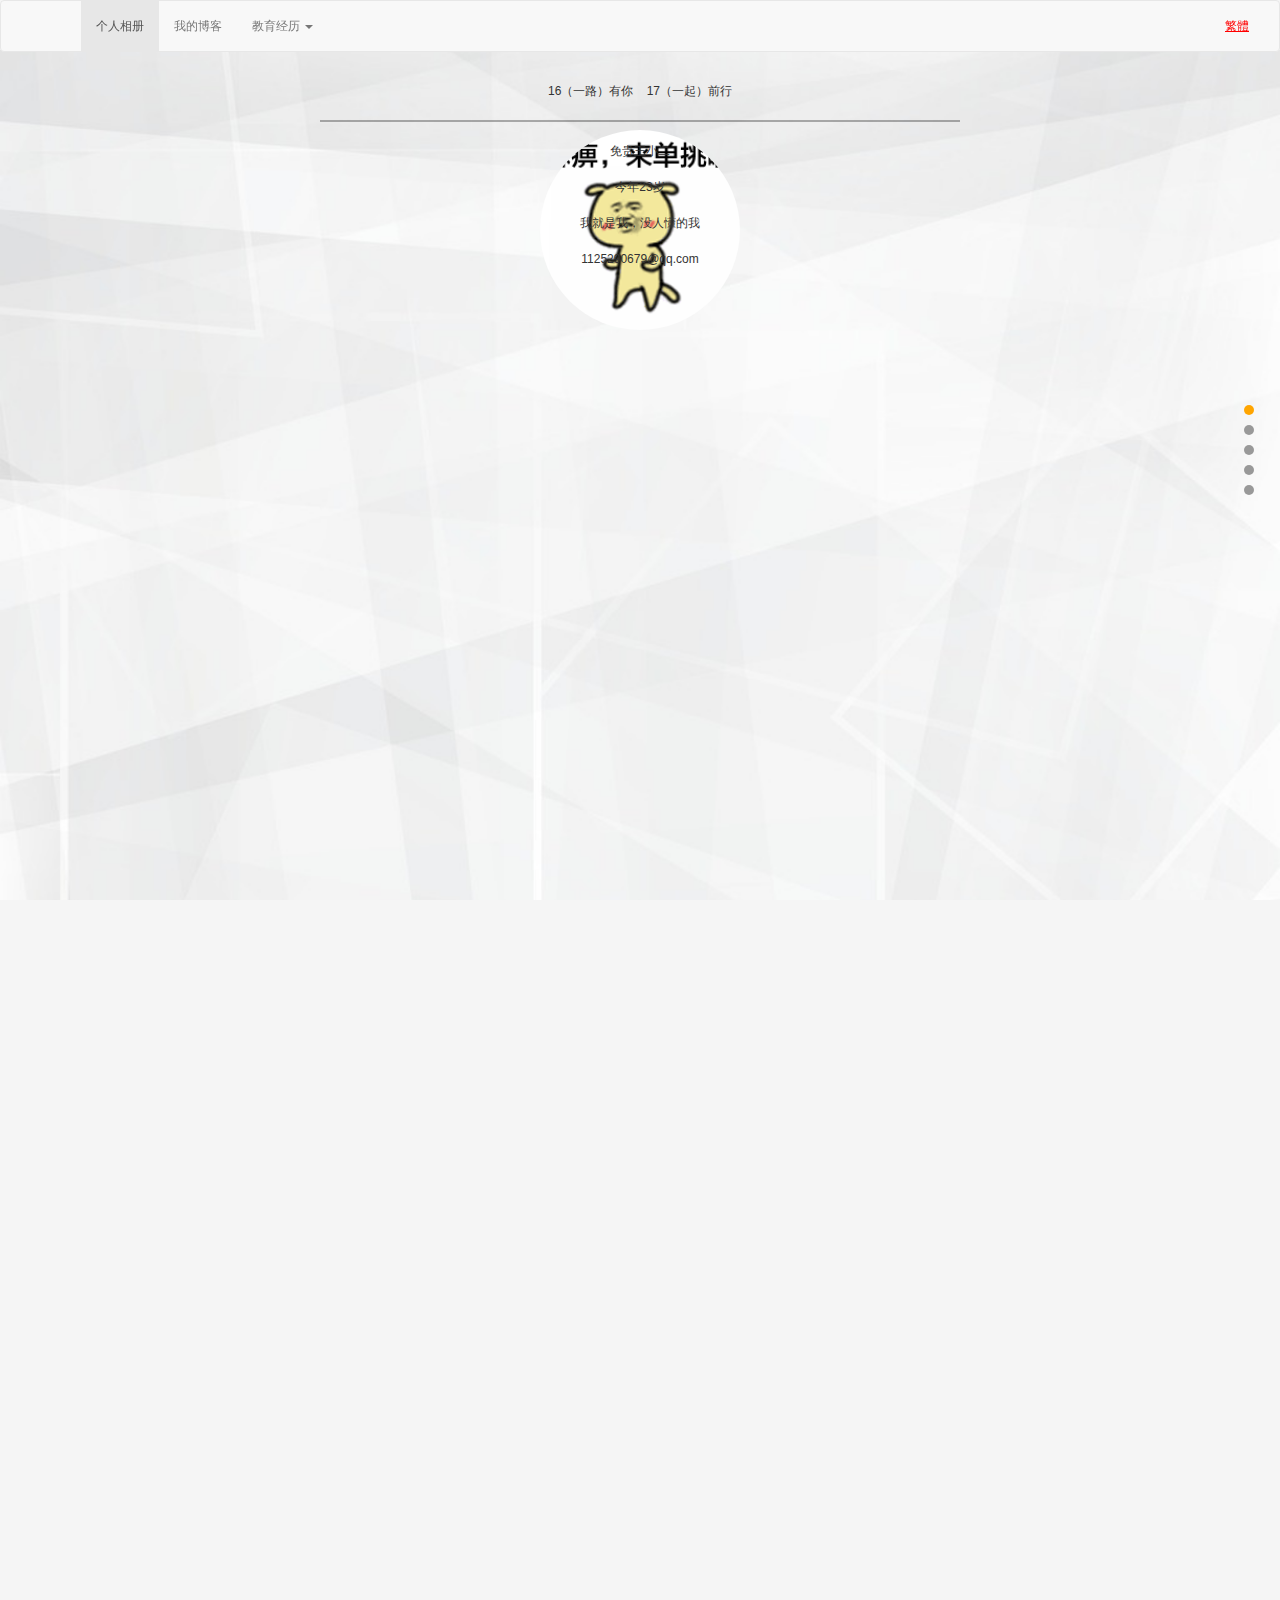
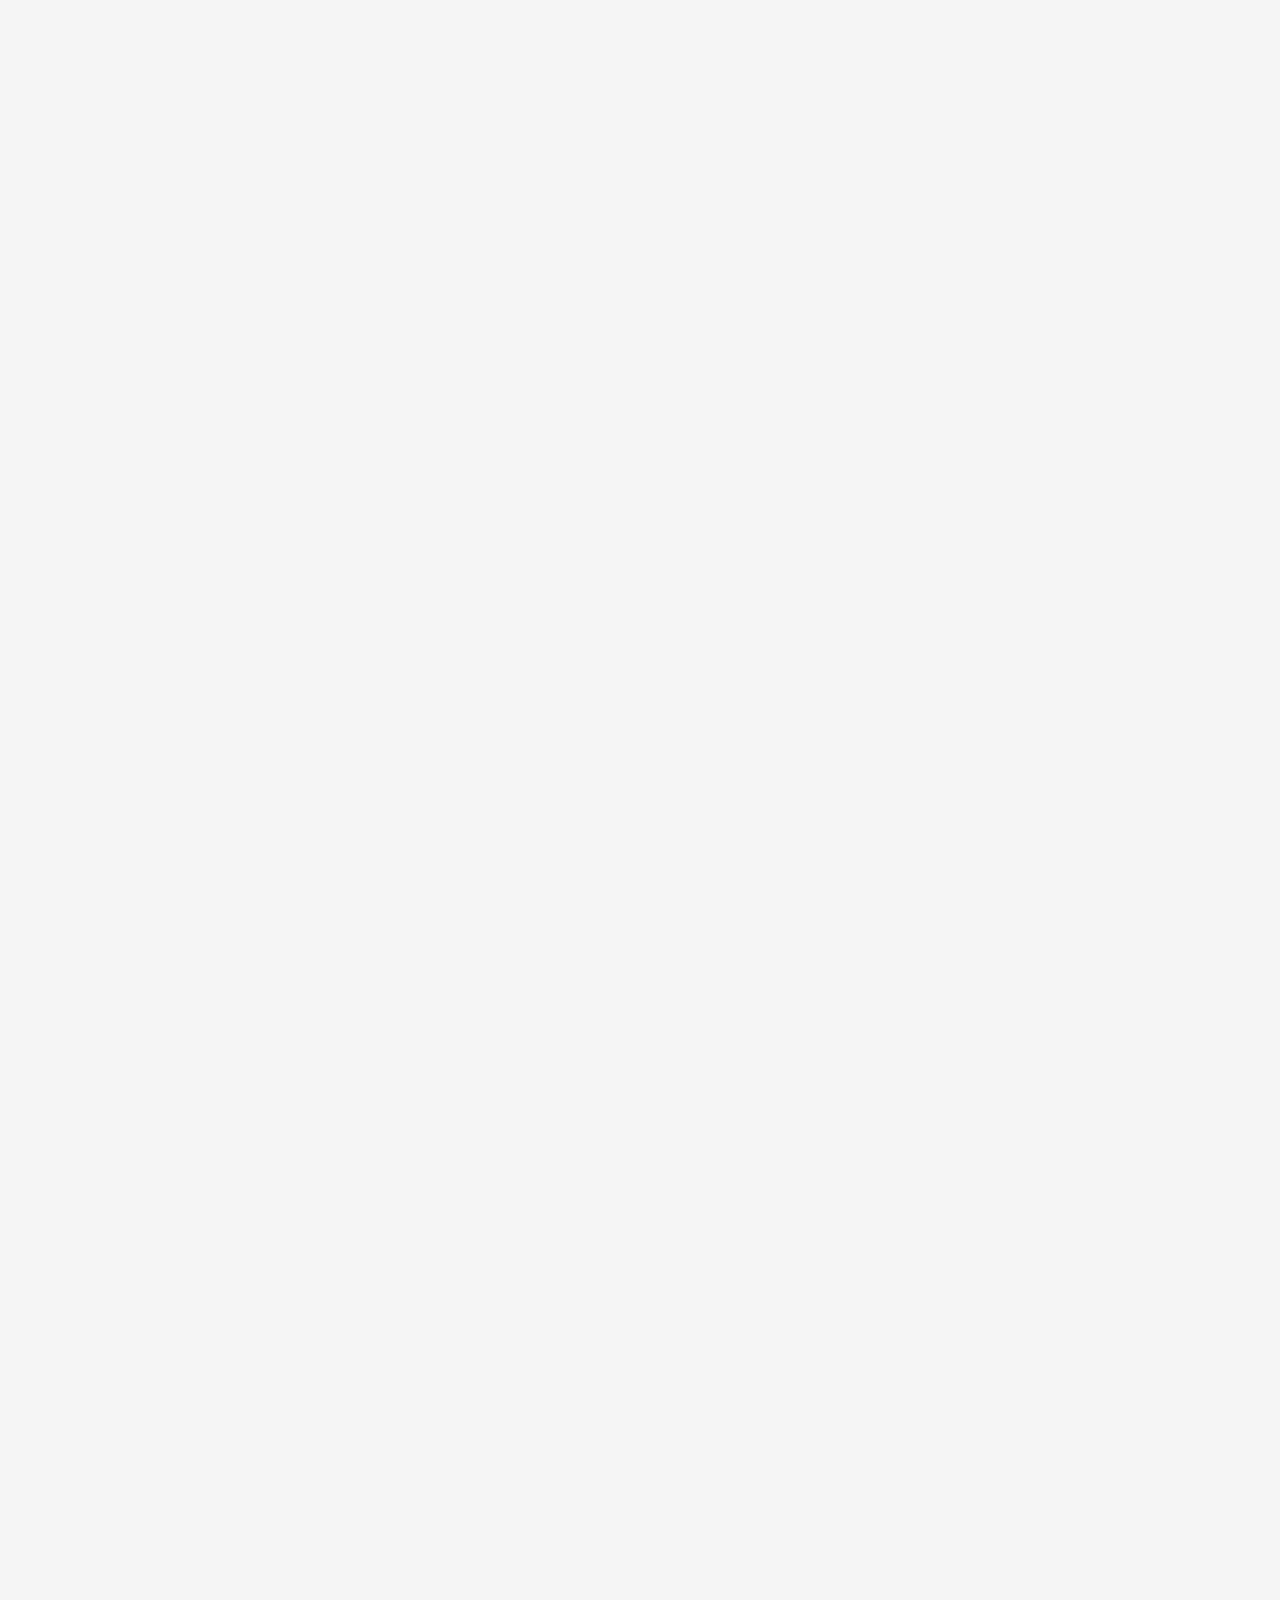
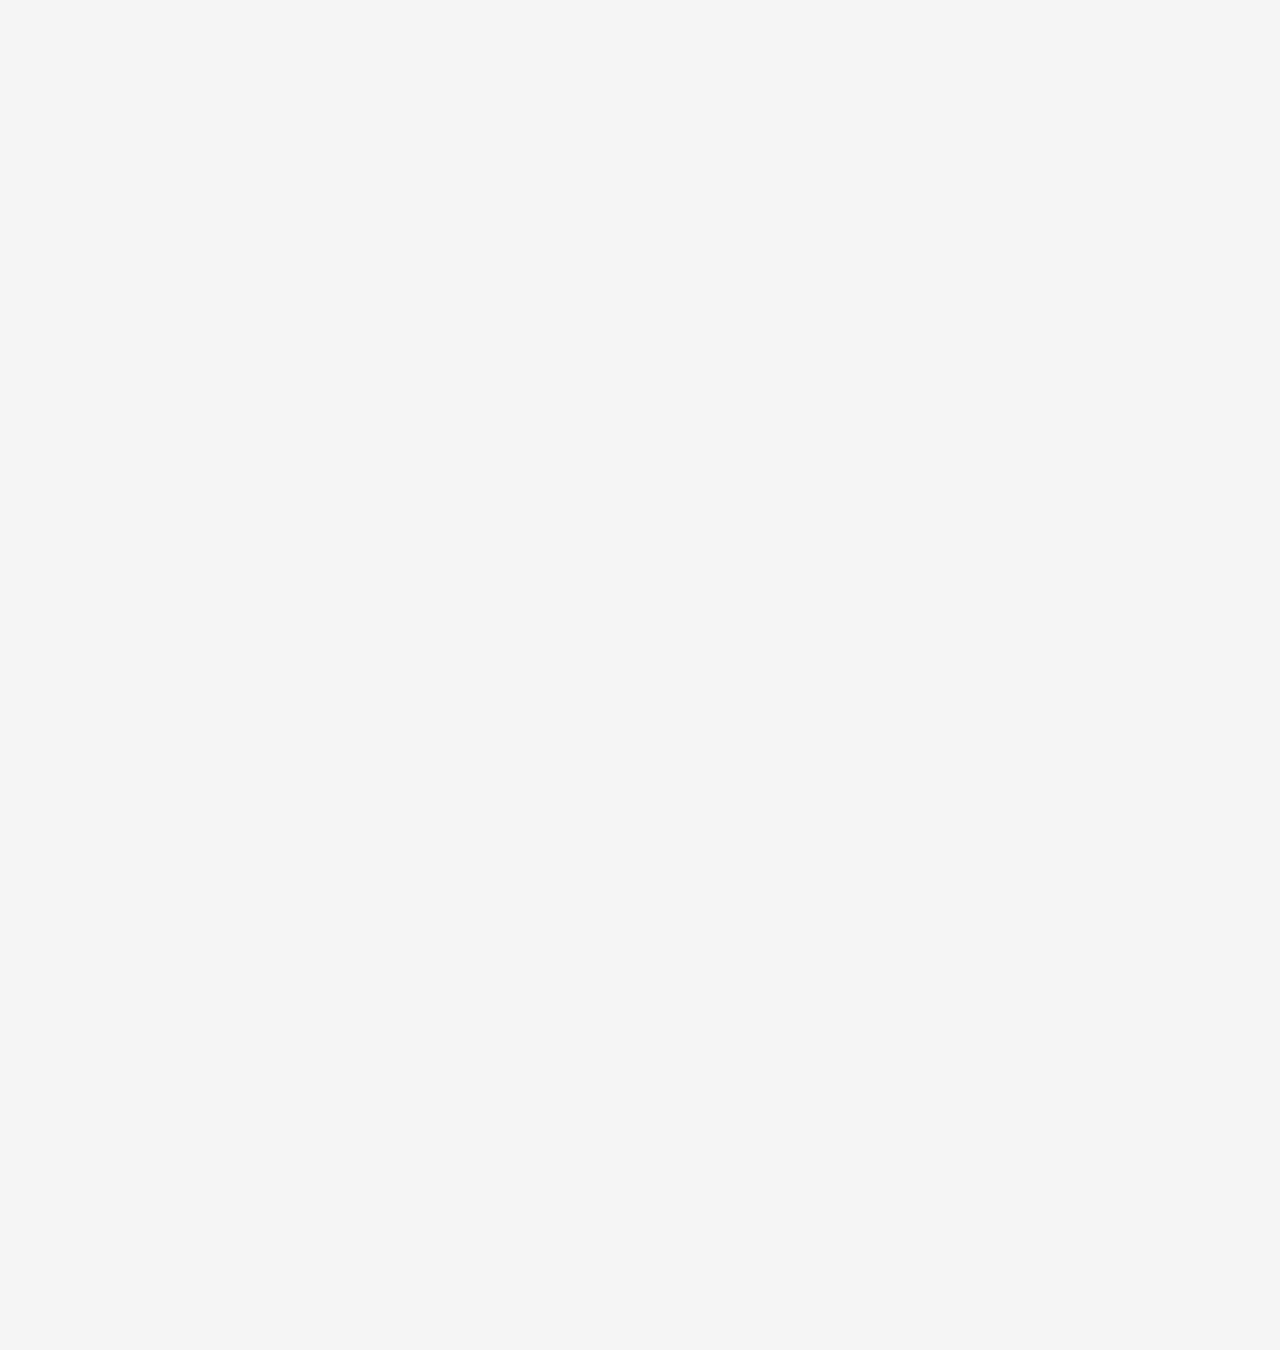
<file: index.html>
<!doctype html>
<html xmlns="http://www.w3.org/1999/html">
<head>
    <meta charset="utf-8">
    <meta http-equiv="X-UA-Compatible" content="chrome=1">
    <title>我的地盘我做主-www.ly999.top</title>
    <link rel="icon" href="images/favicon.ico"/>
    <link rel="stylesheet" href="css/style1.css"/>
    <link rel="stylesheet" href="css/jquery.fullPage.css"/>
    <link rel="stylesheet" href="css/bootstrap.min.css"/>
    <!--圆形css-->
    <link rel="stylesheet" href="css/default.css"/>
    <meta name="viewport" content="width=device-width, initial-scale=1, user-scalable=no">
    <!--[if lt IE 9]>
    <script src="//html5shiv.googlecode.com/svn/trunk/html5.js"></script>
    <![endif]-->

</head>
<body >
<nav class="navbar navbar-default " id="navZindex" style="position: absolute; width: 100%;">
    <div class="container-fluid" >
        <!-- Brand and toggle get grouped for better mobile display -->
        <div class="navbar-header">
            <button type="button" class="navbar-toggle collapsed" data-toggle="collapse"
                    data-target="#bs-example-navbar-collapse-1" aria-expanded="false">
                <span class="sr-only">Toggle navigation</span>
                <span class="icon-bar"></span>
                <span class="icon-bar"></span>
                <span class="icon-bar"></span>
            </button>
            <a class="navbar-brand logoPadding" href="javascript:;">
                <div class="logo"></div>
            </a>
        </div>

        <!-- Collect the nav links, forms, and other content for toggling -->
        <div class="collapse navbar-collapse" id="bs-example-navbar-collapse-1">
            <ul class="nav navbar-nav">
                <li class="navMenu active"><a href="#">个人相册 <span class="sr-only">(current)</span></a></li>
                <li class="navMenu"><a href="#">我的博客</a></li>
                <li class="navMenu dropdown">
                    <a href="#" class="dropdown-toggle" data-toggle="dropdown" role="button" aria-haspopup="true"
                       aria-expanded="false">教育经历 <span class="caret"></span></a>
                    <ul class="dropdown-menu">
                        <li><a href="#">小学</a></li>
                        <li><a href="#">初中</a></li>
                        <li><a href="#">高中</a></li>
                        <li><a href="#">大学</a></li>
                        <li role="separator" class="divider"></li>
                        <li><a href="#">C1驾驶证培训</a></li>
                    </ul>
                </li>
            </ul>
            <ul class="nav navbar-nav navbar-right">
                <li><a id="StranLink" href="javascript:StranBody()" style="color:#f00;text-decoration: underline;">繁体</a></li>
            </ul>
        </div>
        <!--/.navbar-collapse -->
    </div><!-- /.container-fluid -->
</nav>
<div id="fullpage" style="margin-top: 50px;">
    <div class="section">
        <div class="section_1">
        </div>
        <div class="section_1_wenzi">
            <p class="myh4">16（一路）有你&nbsp;&nbsp;&nbsp;&nbsp;17（一起）前行</p>
            <div class="myLine"></div>
            <p class="myh4">免贵王小二</p>
            <p class="myh4">今年23岁</p>
            <p class="myh4">我就是我，没人懂的我</p>
            <a class="myh4 mya" href="javascripts:;">1125290679@qq.com</a>
        </div>
    </div>
    <div class="section">
        <div style="padding: 10px;">
            <p>25岁工作三年 发现距离自己的梦想还很远 单身 对于感情有些绝望</p>

            <p>有人说今年我25歲，單身。在一家外貿公司工作，不懂人生規劃，不知工作目标。每天彷徨又每天碌碌无为。</p>

            <p>我今年整25，孤身一人打工在千里之外。不喜欢，却又无能为力。其实，当迎风而立时，感觉还是有那么点儿残喘的豪气的</p>

            <p>25岁的我经历着一场8个月的失恋。期待遇见未知的他</p>

            <p>工作一年零四个月。男朋友谈了一年零三个月。还有大半年结婚。现在不想结婚了</p>

            <p>那年我从迷茫里走出来，然后近乎执拗的奔向未来。我甚至都不知道，我要的是什么</p>

            <p>25岁，似乎是人生的一个拐点，充满着不确定，似乎你不能再如20岁那般充满幻想，你要真正的一个人生活，独立，学会隐忍，面对一切。</p>

            <p>工作中开始接触形形色色的人，以前不喝酒，现在竟开始学着应酬。见到亲戚朋友，他们不再问你考试考了多少分，而是问你工资多少，结婚没有...偶尔会有寂寞，偶尔会挂念一个人；不会再轻易流泪，不会再为了一点挫折而放弃…</p>

            <p>25岁，尽管你无数次在告诫自己，要强大，要独立，却有时会孤独的在租来房子的哭泣，没有人知道。</p>

        </div>
    </div>
    <div class="section">
    <embed wmode="transparent" src="http://chabudai.sakura.ne.jp/blogparts/honehoneclock/honehone_clock_tr.swf" quality="high" bgcolor="#ffffff" width="160" height="70" name="honehoneclock" align="middle" allowscriptaccess="always" type="application/x-shockwave-flash" pluginspage="http://www.macromedia.com/go/getflashplayer">
    </div>
    <div class="section">
                        高中：自强中学
        <!--<div id="content">-->
            <!--<div class="legend">-->
                <!--<h1>Legend:</h1>-->
                <!--<div class="skills">-->
                    <!--<ul>-->
                        <!--<li class="jq">JavaScript</li>-->
                        <!--<li class="css">CSS3</li>-->
                        <!--<li class="html">HTML5</li>-->
                        <!--<li class="mui">mui</li>-->
                        <!--<li class="sql">MySQL</li>-->
                    <!--</ul>-->
                <!--</div>-->
            <!--</div>-->
            <!--<div id="diagram"></div>-->
        <!--</div>-->
        <!--<div class="get">-->
            <!--<div class="arc">-->
                <!--<span class="text">JavaScript</span>-->
                <!--<input type="hidden" class="percent" value="89" />-->
                <!--<input type="hidden" class="color" value="#fa4141" />-->
            <!--</div>-->
            <!--<div class="arc">-->
                <!--<span class="text">CSS3</span>-->
                <!--<input type="hidden" class="percent" value="92" />-->
                <!--<input type="hidden" class="color" value="#ffcc00" />-->
            <!--</div>-->
            <!--<div class="arc">-->
                <!--<span class="text">HTML5</span>-->
                <!--<input type="hidden" class="percent" value="90" />-->
                <!--<input type="hidden" class="color" value="#9acb30" />-->
            <!--</div>-->
            <!--<div class="arc">-->
                <!--<span class="text">mui</span>-->
                <!--<input type="hidden" class="percent" value="88" />-->
                <!--<input type="hidden" class="color" value="#00cdff " />-->
            <!--</div>-->
            <!--<div class="arc">-->
                <!--<span class="text">MySQL</span>-->
                <!--<input type="hidden" class="percent" value="80" />-->
                <!--<input type="hidden" class="color" value="#a0fafe" />-->
            <!--</div>-->
        <!--</div>-->
    </div>
    <div class="section">大学</div>
</div>

<script src="javascripts/jquery.js"></script>
<script src="javascripts/jquery-ui.min.js"></script>
<script src="javascripts/jquery.fullpage.min.js"></script>
<script src="javascripts/bootstrap.min.js"></script>
<script src="javascripts/index.js"></script>

<!--圆形js-->
<script type="text/javascript" src="javascripts/init.js"></script>
<script type="text/javascript " src="javascripts/raphael.js"></script>
<script type="text/javascript " src="javascripts/language.js"></script>

</body>

</html>
</file>
<file: css/style1.css>
body, h1, h2, h3, h4, h5, ul, li, ol {
    margin: 0px;
    padding: 0px;
    font-family: "Microsoft YaHei", "宋体", "Segoe UI", "Lucida Grande", Helvetica, Arial, sans-serif, FreeSans, Arimo;
}

.demo1 {
    width: 400px;
    height: 400px;
    position: absolute;
    left: 50%;
    top: 50%;
    margin-left: -200px;
    margin-top: -200px;
    border-radius: 50%;
    /*background:url("../images/myImg1.JPG");*/
    background-size: 400px 500px;
}

#navZindex {
    z-index: 9999;
    margin-bottom: 0px;
}

.logo {
    width: 50px;
    height: 50px;
    border-radius: 50%;
    /*background-color: #0086b3;*/
    background: url("../images/favicon.ico") center no-repeat;
    background-size: 40px 40px;
}

.logoPadding {
    padding: 0px 15px 0px 15px !important;
}

.section {
    background: url(../images/bg.jpg);
    background-size: cover;
    overflow: hidden;
    position: absolute;
}

/*=====================================section1======================================*/
.section_1 {
    width: 200px;
    height: 200px;
    border-radius: 50%;
    overflow: hidden;
    margin: 80px auto 40px;
    background: url('../images/img1.GIF') center;
    background-size: cover;
    transition: all .3s linear;
}

.section_1:hover {
    box-shadow: 3px 3px 3px #7fa1d1, -3px 3px 3px #7fa1d1, 3px -3px 3px #7fa1d1, -3px -3px 3px #7fa1d1;
    transition: all .3s linear;
}

.myLine {
    width: 50%;
    height: 2px;
    background-color: rgba(0, 0, 0, 0.3);
    margin: 20px auto 20px;
}

.myh4 {
    display: block;
    text-align: center;
    margin-top: 10px;
}

.mya {
    display: block;
    text-align: center;
    text-decoration: none;
    letter-spacing: 0px;
}

.mya:hover {
    text-decoration: none;
}

.section_1_wenzi {
    position: absolute;
}
</file>
<file: css/default.css>
@import url("reset.css");

/* ------ layout
-----------------------------------------------*/

html, body {
    margin: 0;
    padding: 0;
}

body {
    background: #f5f5f5;
    font-family: Arial, Helvetica, sans-serif;
    font-size: 12px;
    color: #333;
    line-height: 18px;
}

#content {
    position: absolute;
    top: 50%;
    left: 50%;
    margin: -340px 0 0 -450px;
    width: 900px;
    height: 600px;
}

.legend {
    float: left;
    width: 250px;
    margin-top: 140px;
}

#content h1 {
    font-family: 'Cabin Sketch', arial, serif;
    text-shadow: 3px 3px 0 #ddd;
    color: #193340;
    font-size: 40px;
    margin-bottom: 40px;
    text-align: right;
}

.skills {
    float: left;
    clear: both;
    width: 100%;
}

.skills ul,
.skills li {
    display: block;
    list-style: none;
    margin: 0;
    padding: 0;
}

.skills li {
    float: right;
    clear: both;
    padding: 0 15px;
    height: 35px;
    line-height: 35px;
    color: #fff;
    margin-bottom: 1px;
    font-size: 18px;
}

.skills .jq {
    background: #fa4141;
}

.skills .css {
    background: #ffcc00;
}

.skills .html {
    background: #9acb30;
}

.skills .mui {
    background: #00cdff;
}

.skills .sql {
    background: #a0fafe;
}

.footer {
    position: fixed;
    bottom: 0;
    left: 0;
    width: 100%;
    background: #2D2D2D;
    color: #EAEAEA;
    padding: 20px 0;
}

.footer a {
    color: #EAEAEA;
}

.footer a:hover {
    color: #E4842C;
}

.footer .inside {
    font-family: 'Cabin Sketch', arial, serif;
    font-size: 22px;
    text-align: center;
}

#diagram {
    float: right;
    width: 600px;
    height: 600px;
}

.get {
    display: none;
}

/* ------ anchors
-----------------------------------------------*/

a {
    text-decoration: none;
    color: #333;
}
</file>
